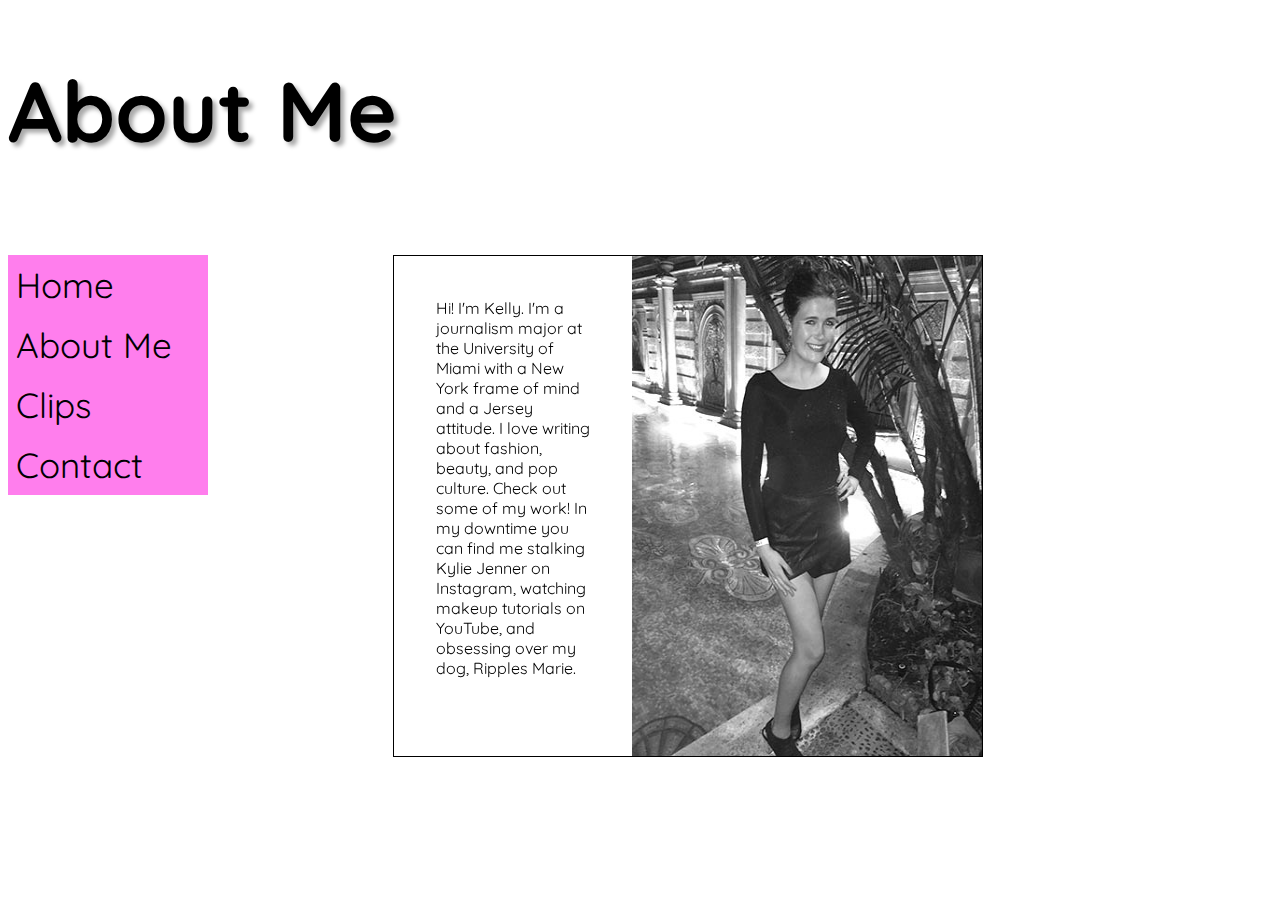
<file: aboutme.html>
<!DOCTYPE html>
<html lang="en">
<head>
<link href="style.css" rel="stylesheet" media="screen">
<link href="mobile.css" rel="stylesheet" media="screen">


<meta charset="utf-8"/>
<meta name="viewport" content="width=device-width;
  initial-scale=1;" />
<title> About Me- Kelly Brody </title>
</head>

<body>
  <header>
  <h1> About Me </h1>
</header>
  <nav>
      <ul>
        <li><a href="http://www.kellybrody.me"> Home </a></li>
        <li><a href="http://www.kellybrody.me/aboutme"> About Me </a></li>
        <li><a href="http://www.kellybrody.me/clips"> Clips </a></li>
        <li><a href="http://www.kellybrody.me/contact"> Contact </a></li>
      </ul>
    </nav>

<main>
      <section id="about">
        <div id="box">
  <img src="kellyb.jpg" alt="me">
        <p> Hi! I'm Kelly. I'm a journalism major at the University of Miami with a New York frame of mind and a Jersey attitude. I love writing about fashion, beauty, and pop culture. Check out some of my work! In my downtime you can find me stalking Kylie Jenner on Instagram, watching makeup tutorials on YouTube, and obsessing over my dog, Ripples Marie. </p>
</div>
      </section>

    </main>
  </body>
  </html>
</file>
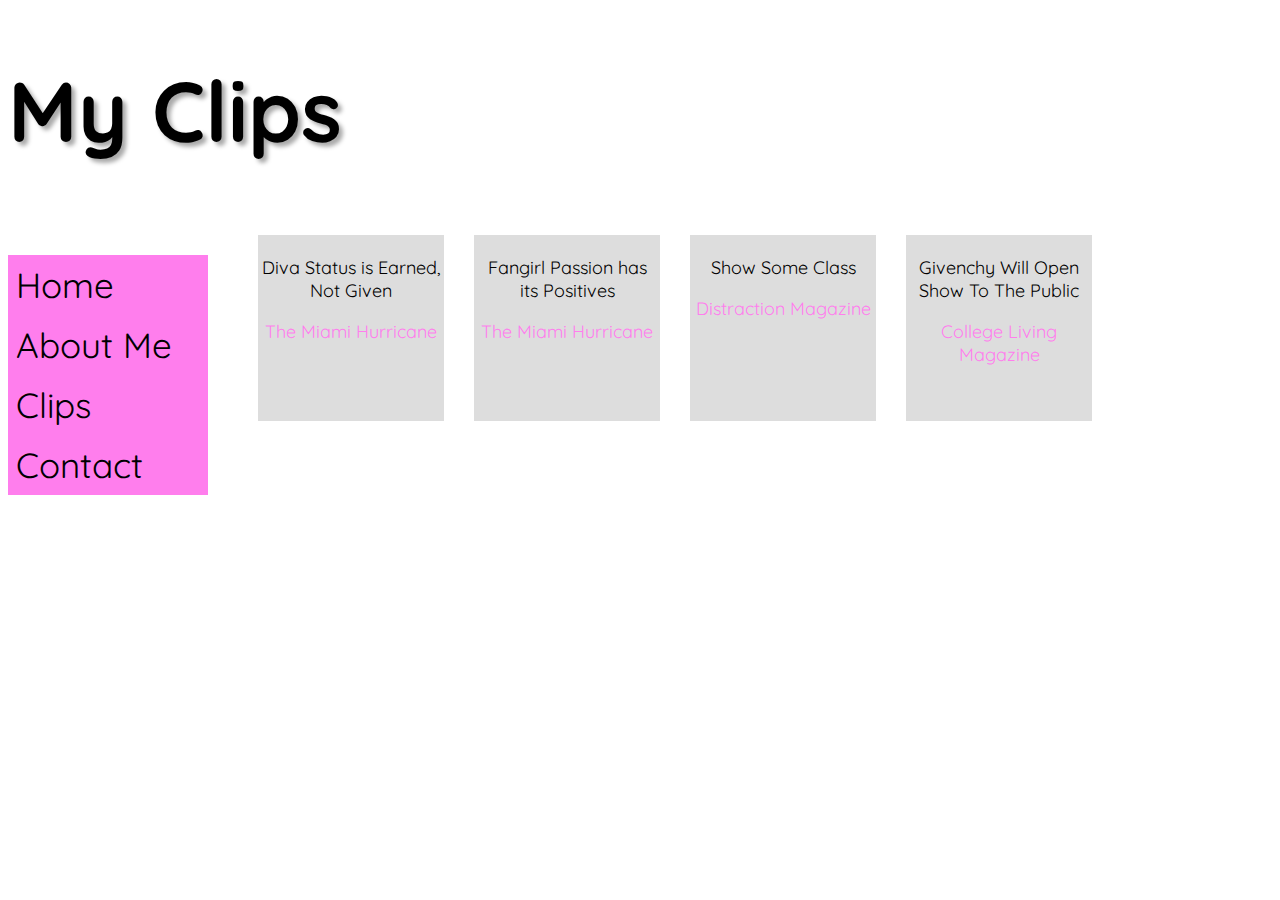
<file: clips.html>
<!DOCTYPE html>
<html lang="en">

  <head>
    <link href="style.css" rel="stylesheet" media="screen">
    <link href="mobile.css" rel="stylesheet" media="screen">
    <meta name="viewport" content="width=device-width;
  initial-scale=1;" />
<meta charset="utf-8"/>
<title> Clips- Kelly Brody </title>
</head>
<body>
  <header>
    <h1> My Clips </h1>
  </header>
  <nav>
      <ul>
        <li><a href="http://www.kellybrody.me"> Home </a></li>
        <li><a href="http://www.kellybrody.me/aboutme"> About Me </a></li>
        <li><a href="http://www.kellybrody.me/clips"> Clips </a></li>
        <li><a href="http://www.kellybrody.me/contact"> Contact </a></li>
      </ul>
    </nav>

    <main id="clips">
      <div id="clips1">

<section>
  <p>Diva Status is Earned, Not Given</p>
  <p><a href="http://www.themiamihurricane.com/2014/11/07/more-yonce-less-grande/"> The Miami Hurricane </a></p></section>
<section>
  <p>Fangirl Passion has its Positives</p>
  <p><a href="http://www.themiamihurricane.com/2014/10/01/fangirls-over-the-top-passion/"> The Miami Hurricane </a></p></section>
</div>
    <div id="clips2">
<section>
  <p>Show Some Class</p>
  <p><a href="www.distractionmagazine.com/2014/10/01/show-some-class-not-some-ass/"> Distraction Magazine</a></p></section>
<section>
  <p>Givenchy Will Open Show To The Public</p>
  <p><a href="http://www.collegelivingmag.com/fashion/2015/9/3/new-york-fashion-week-givenchy-will-open-show-to-the-public?rq=kelly%20">College Living Magazine</a></p></section>
</div>

    </main>
  </body>
  </html>
</file>
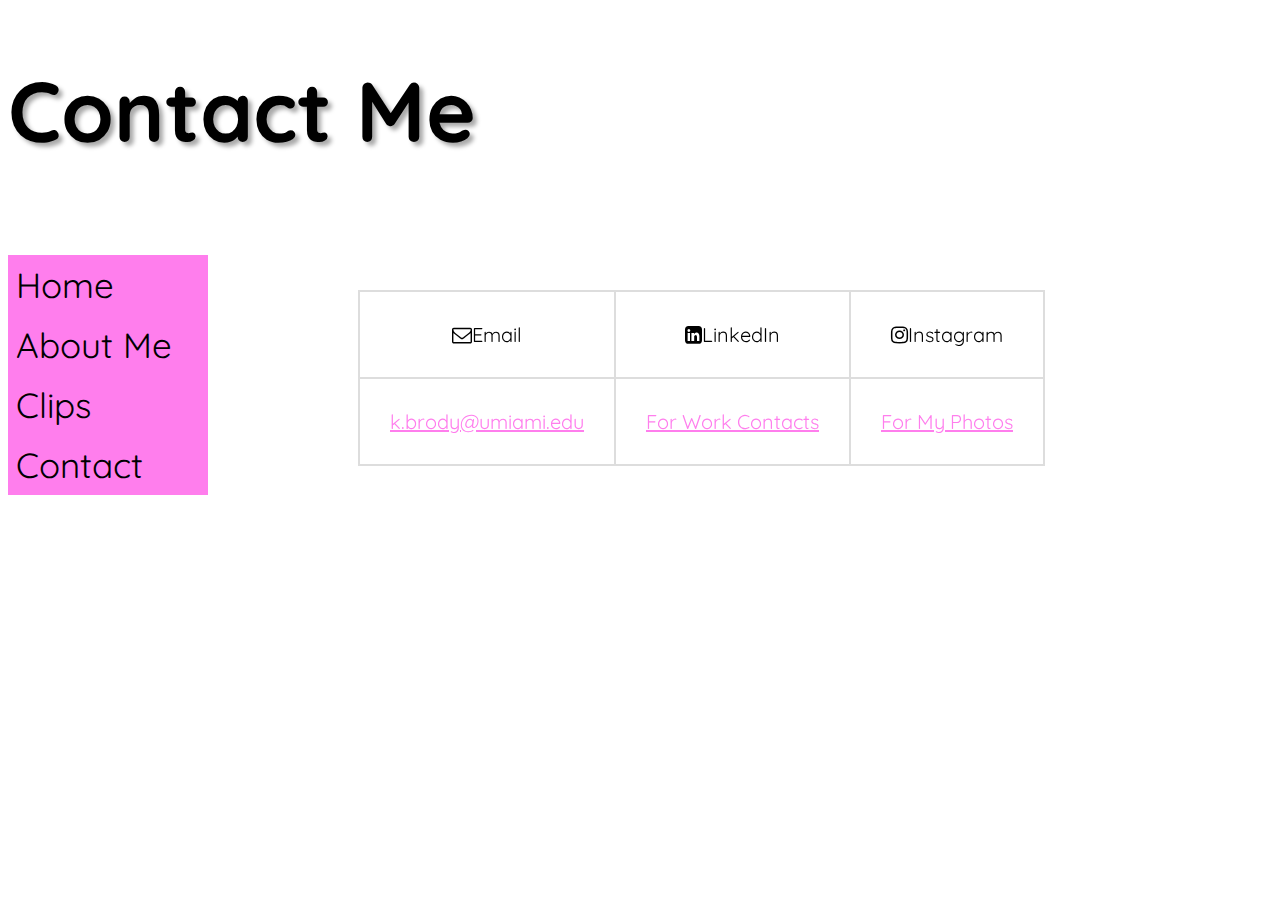
<file: contact.html>
<!DOCTYPE html>
<html lang="en">
  <head>
  <link href="style.css" rel="stylesheet" media="screen">
  <link href="mobile.css" rel="stylesheet" media="screen">

  <link rel="stylesheet" href="http://cdnjs.cloudflare.com/ajax/libs/font-awesome/4.4.0/css/font-awesome.min.css">
<meta charset="utf-8"/>
<meta name="viewport" content="width=device-width;
  initial-scale=1;"/>
<title> Contact- Kelly Brody </title>
  </head>
<body>
  <header>
    <h1> Contact Me </h1>
  </header>
  <nav>
      <ul>
        <li><a href="http://www.kellybrody.me"> Home </a></li>
        <li><a href="http://www.kellybrody.me/aboutme"> About Me </a></li>
        <li><a href="http://www.kellybrody.me/clips"> Clips </a></li>
        <li><a href="http://www.kellybrody.me/contact"> Contact </a></li>
      </ul>
    </nav>

    <main>
      <section id="contact">
        <table style="width:100%">
          <table class="break_word">
          <tr>
            <td><i class="fa fa-envelope-o" aria-hidden="true"></i>Email</td>
            <td><i class="fa fa-linkedin-square" aria-hidden="true"></i>LinkedIn</td>
            <td><i class="fa fa-instagram" aria-hidden="true"></i>Instagram</td>
          </tr>
          <tr>
            <td><a href="mailto:k.brody@umiami.edu"> k.brody@umiami.edu</a></td>
            <td><a href="https://www.linkedin.com/in/kellylbrody"> For Work Contacts </a></td>
            <td><a href="https://www.instagram.com/kelbrodz/"> For My Photos</a></td>
          </tr>
        </table>
      </section>
</main>
</body>
</html>
</file>
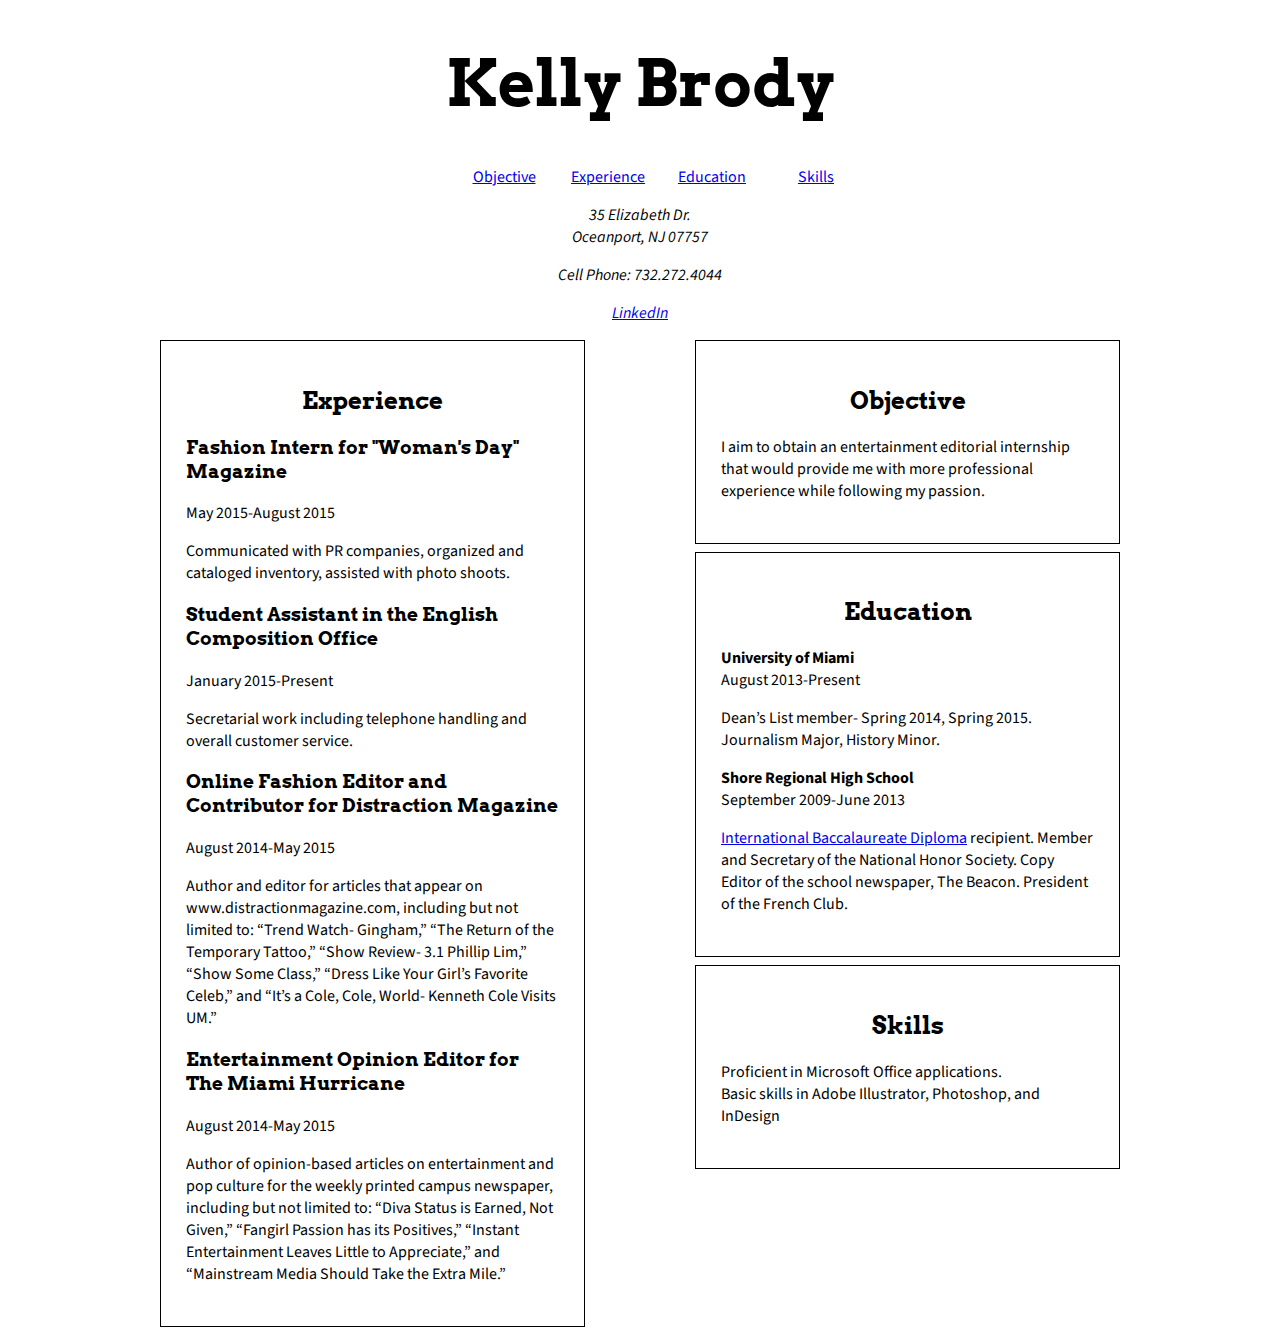
<file: resume.html>
<!DOCTYPE html>
<html lang="en">
  <head>
    <meta charset="utf-8"/>
      <title>Resume- Kelly Brody</title>
      <link href="css/style.css" rel="stylesheet" media="screen">
      <link href="css/style-print.css" rel="stylesheet" media="print">

  </head>
  <body>
    <div class="container">
    <header>
      <h1>Kelly Brody</h1>
      <nav>
        <ul>
          <li><a href="#objective">Objective</a></li>
          <li><a href="#experience">Experience</a></li>
          <li><a href="#education">Education</a></li>
          <li><a href="#skills">Skills</a></li>
        </ul>
      </nav>
      <address>

        <p> 35 Elizabeth Dr.<br>Oceanport, NJ 07757</p>
        <p>Cell Phone: 732.272.4044</p>
        <p><a href="http://www.linkedin.com/in/kellylbrody">LinkedIn</a></p>
      </address>
    </header>
    <main>
      <div class="col1">
        <section>
        <h2 id="experience">Experience</h2>
        <article>
      <h3>Fashion Intern for "Woman's Day" Magazine</h3>
        <p>May 2015-August 2015</p>
        <p>Communicated with PR companies, organized and cataloged inventory, assisted with photo shoots.</p>
      </article>
      <article>
        <h3>Student Assistant in the English Composition Office</h3>
        <p>January 2015-Present</p>
        <p>Secretarial work including telephone handling and overall customer service.</p>
      </article>
      <article>
        <h3>Online Fashion Editor and Contributor for Distraction Magazine</h3>
        <p>August 2014-May 2015</p>
        <p>Author and editor for articles that appear on www.distractionmagazine.com, including but not limited to: “Trend Watch- Gingham,” “The Return of the Temporary Tattoo,” “Show Review- 3.1 Phillip Lim,” “Show Some Class,” “Dress Like Your Girl’s Favorite Celeb,” and “It’s a Cole, Cole, World- Kenneth Cole Visits UM.”</p>
      </article>
      <article>
        <h3>Entertainment Opinion Editor for The Miami Hurricane</h3>
        <p>August 2014-May 2015</p>
        <p>Author of opinion-based articles on entertainment and pop culture for the weekly printed campus newspaper, including but not limited to: “Diva Status is Earned, Not Given,” “Fangirl Passion has its Positives,” “Instant Entertainment Leaves Little to Appreciate,” and “Mainstream Media Should Take the Extra Mile.”</p>
      </article>
    </section>

    </div> <!--end col1 -->
      <div class="col2">
        <section>
        <h2 id="objective">Objective</h2>
          <p>I aim to obtain an entertainment editorial internship that would provide me with more professional experience while following my passion.</p>
        </section>
        <section>
        <h2 id="education">Education</h2>
        <article>
          <p><span class="bold">University of Miami</span><br>August 2013-Present</p>
          <p>Dean’s List member- Spring 2014, Spring 2015. Journalism Major, History Minor.</p>
          <p><span class="bold">Shore Regional High School</span><br>September 2009-June 2013</p>
          <p><a href="http://www.ibo.org/">International Baccalaureate Diploma</a> recipient. Member and Secretary of the National Honor Society. Copy Editor of the school newspaper, The Beacon. President of the French Club.</p>
          </article>
        </section>
        <section>
          <h2 id="skills">Skills</h2>
          <article>
            <p>Proficient in Microsoft Office applications.<br>Basic skills in Adobe Illustrator, Photoshop, and InDesign</p>
          </article>
        </section>
      </div> <!--end col2 -->
</main>
  </div>
  </body>

  </html>
</file>
<file: style.css>
@import url(https://fonts.googleapis.com/css?family=Quicksand:700,400);

body {
  font-family: "Quicksand";
}

body#home{
  background-image: url("skyline-buildings.jpg");
  background-repeat: no-repeat;
  background-attachment: fixed;
  background-size: cover;
}


 #about main {
  width: 960px;
  max-width: 710px;
  overflow: auto;
}

a, a:hover, a:visited,{
  text-decoration: none;

}

a {
  color: #ff7eed;
}

h1 {
  text-shadow: 4px 4px 4px #aaa;
  font-size: 85px;
}

#home h1{

font-size: 100px;

}

nav {
  float: left;
}
nav ul {
list-style-type: none;
margin-right: 50px;
padding: 0;
width: 200px;
font-size: 35px;
background-color: #ff7eed;
}

#home nav ul {
  background-color: #f1f1f1;

}


nav li a {
display: block;
 padding: 8px 9px 8px 8px;
text-decoration: none;
 color: #000;

}

#home nav li a {
  color: #ff7eed;
}

nav li a:hover {
  background-color: #555;
  color: white;
}

#home nav li a:hover {
  color: white
}

#about {
  margin-top: 0;
  width: 900px;
  float: right;
  padding: 35px;
  position:fixed;
  margin-left: 350px;

}


#about img {
  width: 350px;
  height: 500px;
  border-top: 1px solid black;
  border-bottom: 1px solid black;
  border-right: 1px solid black;
  margin-left: 0px;

}

#about p {
  border-top: 1px solid black;
  border-bottom: 1px solid black;
  border-left: 1px solid black;
  padding: 42px;
  margin-bottom: 0px;
  margin-top: 0px;
  width: 154px;
  height: 416px;
  float: left;
  justify-content: center;
}

#about section p{
  margin-top: 0;
  border: 1px solid #222;
  padding: 1em 0 0 1em;
  min-height: 390px;

}

#contact table tr td {
  border: 2px solid #ddd;
  text-align: center;
}

#contact table {
  border-collapse: collapse;
  float: right;
  position: fixed;
  margin-left: 350px;
  max-width: 710px;
  margin-top: 70px;

}

#contact tr td {
  padding: 30px;
}

#contact a:hover {
  color: #ddd;
}

#contact td {
  font-size: 20px;
}

#clips main {
  width: 600px;
  height: 350px;
  margin-left: 350px;
  overflow: auto;
}

#clips section {
  width: 180px;
  margin-right: 30px;
  margin-bottom: 30px;
  margin-top: 15px;
  float: left;
  height: 180px;
  background-color: #ddd;
  padding: 3px;
}

#clips1 section {
  float: left;
  /*padding-left: 200px;*/
}

#clips2 section {
  float: left;
  /*padding-left: 75px;*/
}

#clips section:nth-child(3n) {
  margin-right: 0;
}

#clips p {
  font-size: 18px;
  text-align: center;
}

#clips a:link {
  text-decoration: none;
}

#clips a:hover {
  color: #ffffff;
}
</file>
<file: mobile.css>
@media (max-width: 320px) {

@import url(https://fonts.googleapis.com/css?family=Quicksand:700,400);

#home h1 {
  font-size: 35px;
  position: relative;
  font-size-adjust: auto;
  font-style: "Quicksand";
  position: fixed;
}

#about h1 {
  font-size: 35px;
  position: relative;
  font-size-adjust: auto;
  font-style: "Quicksand";
  position: fixed;
}

#clips h1 {
font-size: 35px;
position: relative;
font-size-adjust: auto;
font-style: "Quicksand";
position: fixed;
}

#contact h1 {
  font-size: 35px;
  position: relative;
  font-size-adjust: auto;
  font-style: "Quicksand";
  position: fixed;
}

nav {
  width: 25%;
  float: none;
  padding: 2em;

}

ul {
  width: 50%;

}

li {
  font-size: 12px;
}

body {
  min-width: 0px;
  height: 100px;
}

#about {
  float: none;
  width: 50%;
}

.break_word {
  width: auto;
}
</file>
<file: css/style.css>
@import url(https://fonts.googleapis.com/css?family=Arvo:700|Source+Sans+Pro:400,600);

h1 {
  font-size: 64px;
  font-family: "Arvo";
  width: 100%;
  text-align: center;

}

p {
  font-family: "Source Sans Pro";
}

nav ul li {
  display: inline-block;
  width: 100px;
  text-align: center;
  font-family: "Source Sans Pro";
}

nav {
  text-align: center;
}
address
{
  text-align: center;
}
h2 {
  font-family: "Arvo";
  text-align: center;
}

h3{
  font-family: "Arvo";
}

a:link,a:hover,a:visited,a:active {
  text-decoration: none;

}

a:hover {
  color: pink;
}

a:link {
  text-decoration: underline;
}

a:visited {
  color: purple;
}

a:active {
  color: green;
}

p {
  font-family: "Source Sans Pro";
}

footer {
  text-align: right;
  font-size: 10px;
  font-style: italic;
}

section {
  border: 1px solid black;
  padding: 25px;
  margin-bottom: 8px;
}

.col1 {
  float: left;
  width: 425px;

}

.col2 {
  float: right;
  width: 425px;
}

.container {
  width: 960px;
  display: block;
  margin: 0 auto;
}

.bold {
  font-weight: bold;
}
</file>
<file: css/style-print.css>
* {
background: transparent; !important
color: black;
font-family: serif;
font-size: 12pt;
}


@page {
  margin: .5in;

}

a {
  text-decoration: none;
  color: black;
}

nav {
  display: none;
}

ul {
display: none;
}

li {
  display: none;
}

h1 {
  text-align: center;
  font-size: 24pt;
}
</file>
